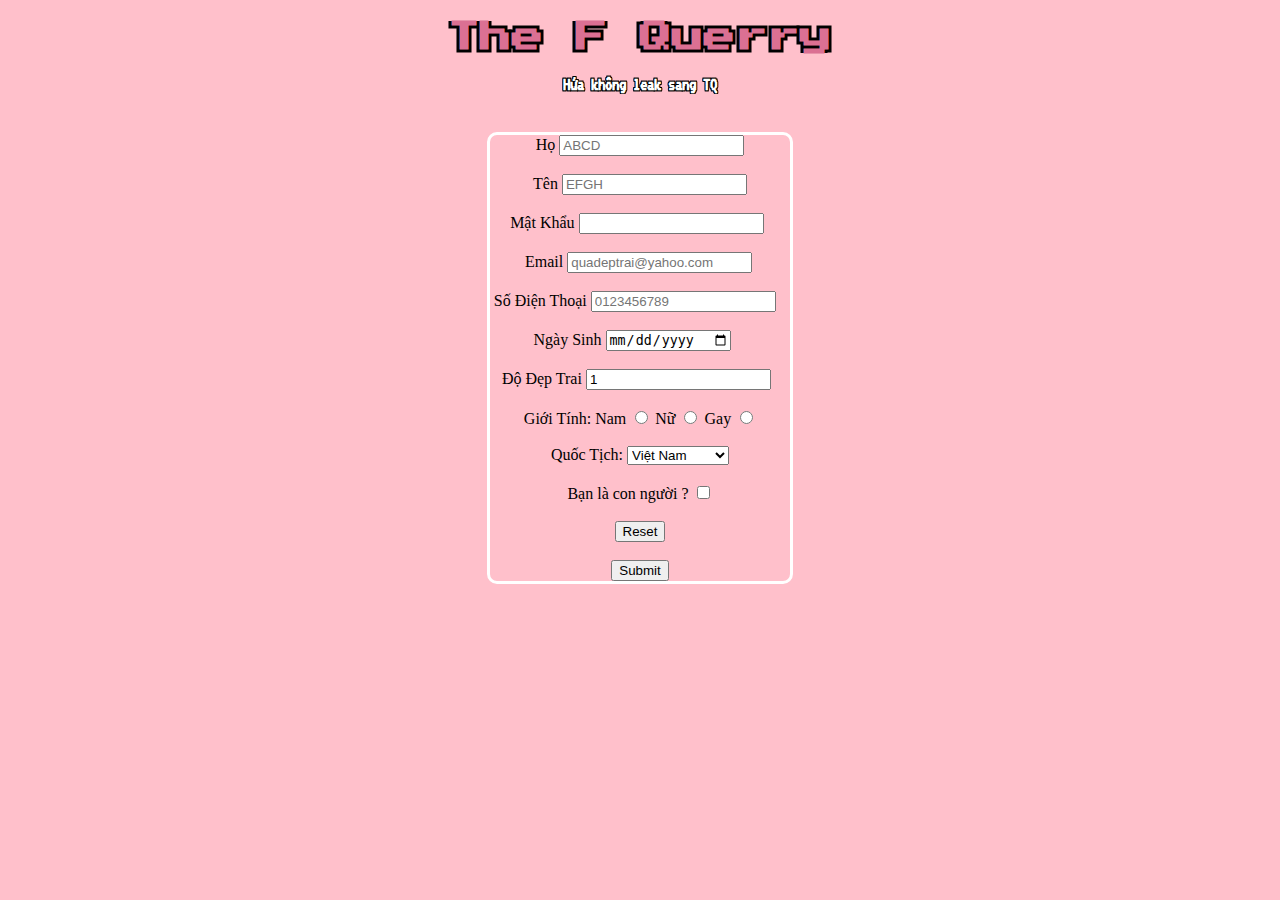
<file: New2.html>
<!DOCTYPE html>
<html lang="en">
<head>
    <meta charset="UTF-8">
    <meta name="viewport" content="width=device-width, initial-scale=1.0">
    <link rel="stylesheet" href="style.css">
    <link href="https://fonts.googleapis.com/css2?family=Gorditas:wght@400;700&family=Press+Start+2P&family=VT323&display=swap" rel="stylesheet">
    <link href="https://fonts.googleapis.com/css2?family=Gorditas:wght@400;700&family=Homenaje&family=Pacifico&family=Press+Start+2P&family=Silkscreen:wght@400;700&family=VT323&display=swap" rel="stylesheet">
    <link href="https://fonts.googleapis.com/css2?family=Press+Start+2P&display=swap" rel="stylesheet">
    <link href="https://fonts.googleapis.com/css2?family=Gorditas:wght@400;700&family=Homenaje&family=Press+Start+2P&family=Silkscreen:wght@400;700&family=VT323&display=swap" rel="stylesheet">
    <link rel="icon" type="image/png" href="Kirbo/okuyasu.png">
    <title>Speedrun Bài 18 any% P2</title>
</head>
<body>
    <h1 class="banner">The F Querry</h1>
    <h3 class="title">Hứa không leak sang TQ</h3>
    <div class="pr">
        <form class="qr" action="https://youtu.be/dQw4w9WgXcQ?si=6nS2ifE90uYzTKuw">
            <div>
            <label for="fname">Họ</label>
            <input type="text" id="fname" placeholder="ABCD">
            </div>
            <br>
            <div>
                <label for="lname">Tên</label>
                <input type="text" id="lname" placeholder="EFGH">
            </div>
            <br>
            <div class="mk">
                <label for="pass">Mật Khẩu</label>
                <input type="password" id="pass">
            </div>
            <br>
            <div class="mail">
                <label for="email">Email</label>
                <input type="email" id="email" placeholder="quadeptrai@yahoo.com">
            </div>
            <br>
            <div class="dt">
                <label for="sdt">Số Điện Thoại</label>
                <input type="tel" id="sdt" placeholder="0123456789">
            </div>
            <br>
            <div class="bd">
                <label for="ns">Ngày Sinh</label>
                <input type="date" id="ns" placeholder="3/3/3333">
            </div>
            <br>
            <div class="vjp">
                <label for="ee">Độ Đẹp Trai</label>
                <input type="number" id="ee" placeholder="xau qua chinh ve am cung dc" value="1">
            </div>
            <br>
            <div>
                <label for="title">Giới Tính:</label>
                <label>Nam</label>
                <input type="radio" name="title">
                <label>Nữ</label>
                <input type="radio" name="title">
                <label>Gay</label>
                <input type="radio" name="title">
            </div>
            <br>
            <div>
                <label for="qj">Quốc Tịch:</label>
                <select id="qj" name="qj">
                    <option>Việt Nam</option>
                    <option>Not Việt Nam</option>
                </select>
            </div>
            <br>
            <div>
                <label for="cb">Bạn là con người ?</label>
                <input type="checkbox" id="cb">
            </div>
            <br>
            <div>
                <input type="reset">
            </div>
            <br>
            <div>
                <input type="submit">
            </div>
    
        </form>
    </div>
</body>
</html>
</file>
<file: style.css>
.banner{
    text-align: center;
    color:palevioletred;
    background-color:black;
    background-clip: text;
    -webkit-text-stroke-color: transparent;
    -webkit-text-stroke-width: calc(3em / 16);
    -webkit-background-clip: text;
}
h1{
    font-family: "press Start 2P";
}
body{
    background-color: pink;
    border-width: 0%;
}
.title{
    text-align: center;
    color:white;
    font-family: "VT323";
    background-color:black;
    background-clip: text;
    -webkit-text-stroke-color: transparent;
    -webkit-text-stroke-width: calc(2em / 16);
    -webkit-background-clip: text;

}
.te{
    color:black;
    font-family: "VT323";
    background-color:white;
    background-clip: text;
    -webkit-text-stroke-color: transparent;
    -webkit-text-stroke-width: calc(2em / 16);
    -webkit-background-clip: text;
}
.k1992{
    width: 250px;
    height: 250px;
    padding: 15px;
    font-family:"Silkscreen";
    background-color: white;
    border-style: dotted;
    border-width: 5px;
    border-color: beige;
    border-radius: 10px;
    color: black;
}
.colum{
    float: left;
}
.k2006{
    width: 250px;
    height: 250px;
    padding: 15px;
    font-family:"Silkscreen";
    background-color:rgb(126, 54, 198);
    border-style: dotted;
    border-width: 5px;
    border-color: gray;
    border-radius: 10px;
    color: black;
}
.k2010{
    width: 250px;
    height: 250px;
    padding: 15px;
    font-family:"Silkscreen";
    background-color:rgb(23, 155, 174);
    border-style: dotted;
    border-width: 5px;
    border-color: rgb(249, 219, 186);
    border-radius: 10px;
    color: black;
    margin-left: 10px;
}
.k2015{
    width: 250px;
    height: 250px;
    padding: 15px;
    font-family:"Silkscreen";
    background-color:rgb(223, 211, 195);
    border-style: dotted;
    border-width: 5px;
    border-color: rgb(96, 102, 118);
    border-radius: 10px;
    color: black;
    margin-left: 10px;
}
.k2018{
    width: 250px;
    height: 250px;
    padding: 15px;
    font-family:"Silkscreen";
    background-color:rgb(255, 130, 37);
    border-style: dotted;
    border-width: 5px;
    border-color: rgb(249, 228, 0);
    border-radius: 10px;
    color: black;
    margin-left: 10px;
}
.k2022{
    width: 250px;
    height: 250px;
    padding: 15px;
    font-family:"Silkscreen";
    background-color:rgb(190, 220, 116);
    border-style: dotted;
    border-width: 5px;
    border-color: rgb(56, 127, 57);
    border-radius: 10px;
    color: black;
    margin-left: 10px;
}
.MCV{
    margin-left: auto;
    margin-right: auto;
}
.panda1{
    font-family:"Pacifico";
    background-color:black;
    border-style: dotted;
    border-width: 5px;
    border-color: gray;
    border-radius: 10px;
    color: white;
    margin-left: 10px;
}
.panda2{
    width: 700px;
    border-radius:10px;
    border-style:dashed;
    border-color: gray;
}
.pr{
    text-align: center;
    margin-top: 3%;
    margin-left: auto;
    margin-right: auto;
    width: 300px;
    border-radius:10px;
    border-style: solid;
    border-color: rgb(255,255,255);
}
.mk{
    margin-right: 2.1%;
}
.mail{
    margin-left: 0%;
    margin-right: 0.8999%;
}
.dt{
    margin-right: 3.5%;
}
.bd{
    margin-right: 5.2%;
}
.vjp{
    margin-right: 2.39%;
}
</file>
